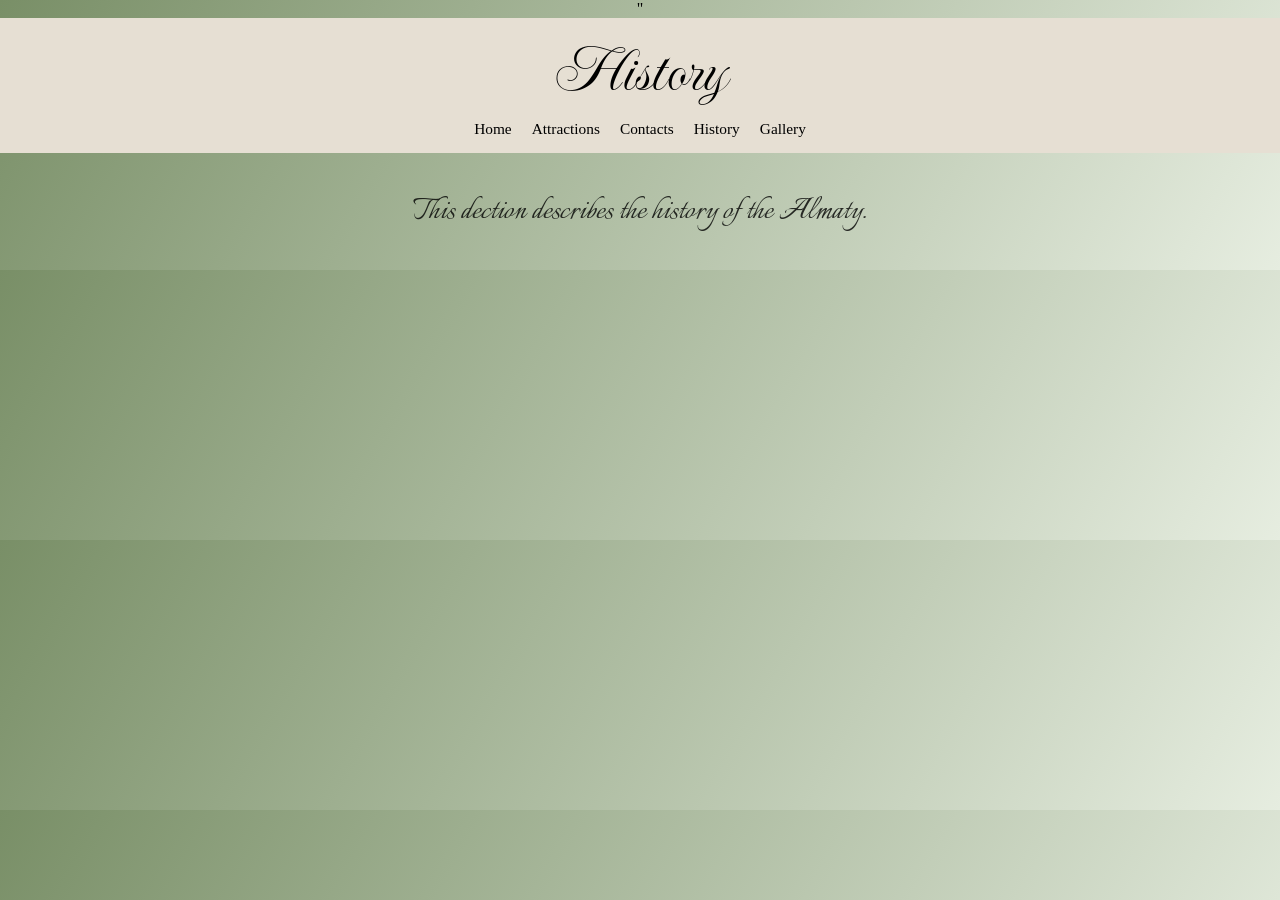
<file: history.html>
<!DOCTYPE html>
<html>
<head>
    <title>History</title>
    <link rel="stylesheet" href="style.css">
    <link href="https://fonts.googleapis.com/css2?family=Imperial+Script&display=swap" rel="stylesheet">"
    <link href="https://fonts.googleapis.com/css2?family=Italianno&display=swap" rel="stylesheet">   
</head>
<body>
    
<header>
     <h1>History</h1>
     <nav>
        <a href="index.html" class="btn-white">Home</a>
        <a href="about.html"class="btn-white">Attractions</a>
        <a href="contacts.html"class="btn-white">Contacts</a>
        <a href="history.html"class="btn-white">History</a> 
        <a href="gallery.html"class="btn-white">Gallery</a>
    </nav>
</header>

<section>
    <p> This dection describes the history of the Almaty.</p>
</section>    

</body>
</html>
</file>
<file: style.css>
body {
    background: linear-gradient(120deg, #798F67, #E6EDE0 );
    margin: 0;
    text-align: center;
    display: flex;
    align-items: center;
    flex-direction: column;
}

h1 {
  font-family: "Imperial Script", cursive;
  font-weight: 400;
  font-style: normal;
  font-size: clamp(32px, 5vw, 80px);
  margin: 0;
  text-align: center;
}

h2 {font-family: "Imperial Script", cursive;
  font-weight: 400;
  font-style: normal;
  font-size: 36px; 
  margin: 0;
  text-align: center;
}
.text h2 {
    font-size: 64px;
    margin-bottom:10px;
}
p {
   font-family: "Italianno", cursive;
   font-size: 36px;
   opacity: 0.8;
   font-weight: 400;
   font-style: normal;  
}

.text p {
    font-size: 25px;
    opacity: 0.7;
    line-height: 1.6;
    max-width: 450px;
}

.text {
    max-width: 450px;
    text-align: center;
    margin-top: 80px;
    

}

.text .intro {
    font-size: 14px;
    letter-spacing: 2px;
    text-transform: uppercase;
    opacity: 0.6;
    display: block;
    margin-bottom: 10px;
}

header {
    display: flex;
    flex-direction: column;
    background: #e6dfd3;
    padding: 15px;
    width: 100%;
    align-items: center;
    box-sizing:border-box;

}

header a {
    text-decoration: none;
    color:black;
    font-size: clamp(14px, 1.2vw, 18px);
}

nav {
    display: flex;
    justify-content: center;
    flex-direction: row;
    gap: 20px;
    margin-top: 10px;
    flex-wrap: wrap;
}

nav a{
    text-decoration: none;
    color:black;
    font-size: clamp(14px, 1.2vw, 18px);
    display: inline-block;
}
.home {
    height: auto;
    display: flex;
    justify-content:center;
    flex-direction: column;
    align-items: center;
    padding: 80px 20px;
    gap: 30px;
    text-align: center;
    margin-right:40px;
    min-height: 100vh;
    margin:0;
    box-sizing: border-box;
    position: absolute;


}

@media (max-width:768px) {
    .home {
        flex-direction:column;
        text-align: center;
    }
}
.card {
    position: relative;
    width: min(950px, 90%);
    max-width: 100%;
    overflow: hidden;
    border-radius: 16px;
    box-shadow: 0 20px 40px rgba(0, 0, 0, 0.15);
}

.card img {
    width: 100%;
    height: 100%;
    object-fit: cover;
    transition: 0.4s ease;

}

.overlay {
     position: absolute;
  inset: 0;
  background: rgba(0, 0, 0, 0);
  backdrop-filter: blur(0px);
  display: flex;
  justify-content: center;
  align-items: center;
  color: white;
  font-size: 22px;
  opacity: 0;
  transition: 0.4s ease;
}
.card:hover img {
    filter: blur(5px);
    transform: scale(1.05);
}


.card:hover .overlay {
    opacity: 1;
    background: rgba(0, 0, 0, 0.4);
   backdrop-filter: blur(2px);

}


.rotate-left {
    transform: rotate(-5deg);
}

.rotate-right {
    transform: rotate(5deg);
}

.gallery {
    display: grid;
    grid-template-columns: repeat(3, 1fr);
    justify-items: center;
    gap: 30px;
    padding: 60px;
}


.polaroid{
    background: white;
    padding: 10px 10px 20px;
    width: 220px;
    
    box-shadow: 0 10px 25px rgba(0,0,0,0.2);
    text-align: center;

    border-radius: 12px;

     transition: transform 0.3s ease, box-shadow 0.3s ease;
}

.polaroid:hover {
transform: translateY(-8px) scale(1.05);
box-shadow: 0 18px 35px rgba(0,0,0,0.25);
}



.polaroid img {
    width: 100%;
    height: 260px;
    object-fit: cover;

    border-radius: 8px;
}

.polaroid p {
    margin-top: 10px;
    font-size: 18px;
    opacity: 0.8;
}

.contacts {
    display: flex;
    justify-content: center;
    gap: 50px;
    margin-top: 40px;
}


.about {
    display: flex;
    flex-direction: column;
    align-items: center;
    grid-template-columns: repeat(3, 1fr);
    gap: 20px;
    padding: 60px;
    justify-items: center;
}

.place-card {
   position:relative;
   width: 280px;
   height: 180px;
   overflow: hidden;
   border-radius: 14px;
}

.place-card img {
    width: 100%;
    height: 180px;
    transition:0.4s ease;
    object-fit: cover;
}

.caption {
    position: absolute;
    inset: 0;

    display: flex;
    justify-content: center;
    align-items: center;

    background: rgba(0,0,0,0);
    color: white;

    opacity: 0;
    transition: 0.4s ease;
}

.place-card:hover img {
    transform: scale(1.1);
    filter: blur(3px);
}

.place-card:hover .caption {
    opacity: 1;
    background: rgba(0,0,0,0.4);
}

.about-title {
    font-size: 48px;
    margin: 0;
    text-align: center;
}

.about-subtitle {
    font-size: 20px;
    opacity: 0.7;
    margin-bottom: 30px;
    text-align: center;
}


.about-title,
.about-subtitle {
    grid-column: 1/ -1;
    text-align: center;
}


.back .btn {
    font-size: clamp(14px, 1.5vw, 20px);
    padding: clamp(8px, 1vw, 14px) clamp(16px, 2vw, 28px);
    display: inline-block;
    width: fit-content;
    margin: 40px auto 0;
}

.about .btn-green {
    display: inline-block;
    margin-top: 20px;
}


.about img {
    max-width:400px;
    width: 100%;
    display: block;
}

.grid {
    display: grid;
    grid-template-columns: repeat(3, 1fr);
    gap: 25px;
    justify-items: center;
    margin-bottom: 60px;
}

.details {
    display: flex;
    flex-direction:column;
    gap: 40px;
    padding: 40px;
    max-width: 900px;
    width:100%;
    margin:0;
}

.detail-item {
    display: flex;
    align-items: center;
    gap: 30px;
}

.detail-item img {
    width: 400px;
    height: 260px;
    object-fit: cover;
    border-radius: 12px;
} 

.detail-text h3 {
    margin: 0 0 5px 0;
    font-size: 28px;
    text-align: left;
}

.detail-text p {
    margin: 0 0 5px 0;
    font-size: 28px;
    text-align: left;
}

    
.form input, form textarea {
    width: min(300px, 90%);
    margin: 10px;
    padding: 8px;
}


.btn {
    display: inline-block;
    text-decoration: none;
}
.btn-green {
    display: inline-block;
    width: fit-content;
    margin: 20px auto;
    background: #798F67;
    color: white;
    border: none;
    padding: 14px 30px;
    border-radius: 8px;
    font-size: clamp(16px, 1.5vw, 20px);

    text-decoration: none;
    cursor: pointer;
    transition: all 0.3s ease;

    box-shadow: 0 4px 10px rgba(0,0,0,0.2);
 }
.btn-green:hover {
    background: black;
    transform: translateY(-3px);
    box-shadow: 0 8px 15px rgba(0,0,0,0.3);
}

.btn-green:active{
    transform: translateY(1px);
}

.photo {
    width: 300px;
    height: auto;
    object-fit: cover;
}

.photo img {
    width: 100%;
    border-radius: 10px;
    display: block;
}
</file>
